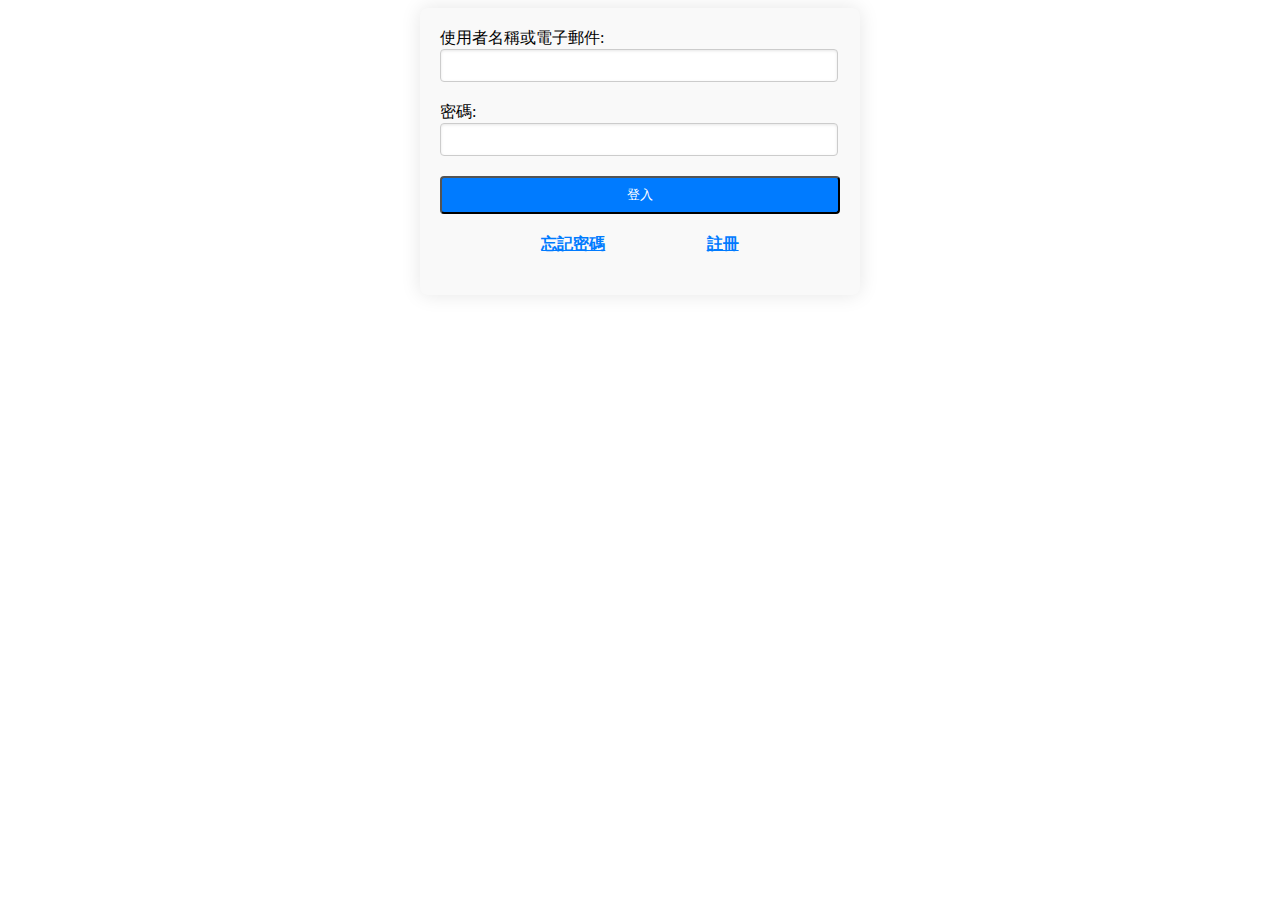
<file: templates/loginform.html>
<!DOCTYPE html>
<html lang="en">
<head>
     <meta charset="UTF-8">
     <meta name="viewport" content="width=device-width, initial-scale=1.0">
     <title>登入表單</title>
     <link rel="stylesheet" href="/static/css/loginform.css">
</head>
<body>
    <div class="login-container">
        <form id="login-form">
            <div class="form-group">
                <label for="login-identifier">使用者名稱或電子郵件:</label>
                <input type="text" id="login-identifier" name="login-identifier" required>
            </div>
            <div class="form-group">
                <label for="password">密碼:</label>
                <input type="password" id="password" name="password" required>
            </div>
            <div class="button-container"> <!-- 新增按鈕容器 -->
                <button type="submit" class="submit-btn">登入</button>
            </div>
        </form>
        <div class="action-links">
            <a href="#" id="reset-password-link">忘記密碼</a>
            <a href="/register-form">註冊</a>
        </div>
        <div id="reset-password-modal" class="modal" style="display: none;">
            <div class="modal-content">
                <span class="close-button">&times;</span>
                <h2>重設密碼</h2>
                <p>請輸入您的電子郵件地址，我們將發送重設密碼的連結到您的郵箱。 </p>
                <input type="email" id="email-for-reset" placeholder="您的電子郵件地址">
                <button id="submit-reset">提交</button>
            </div>
       </div>
        <div id="feedback" class="feedback"></div>
    </div>
    <script src="/static/js/loginform.js"></script>
</body>
</html>
</file>
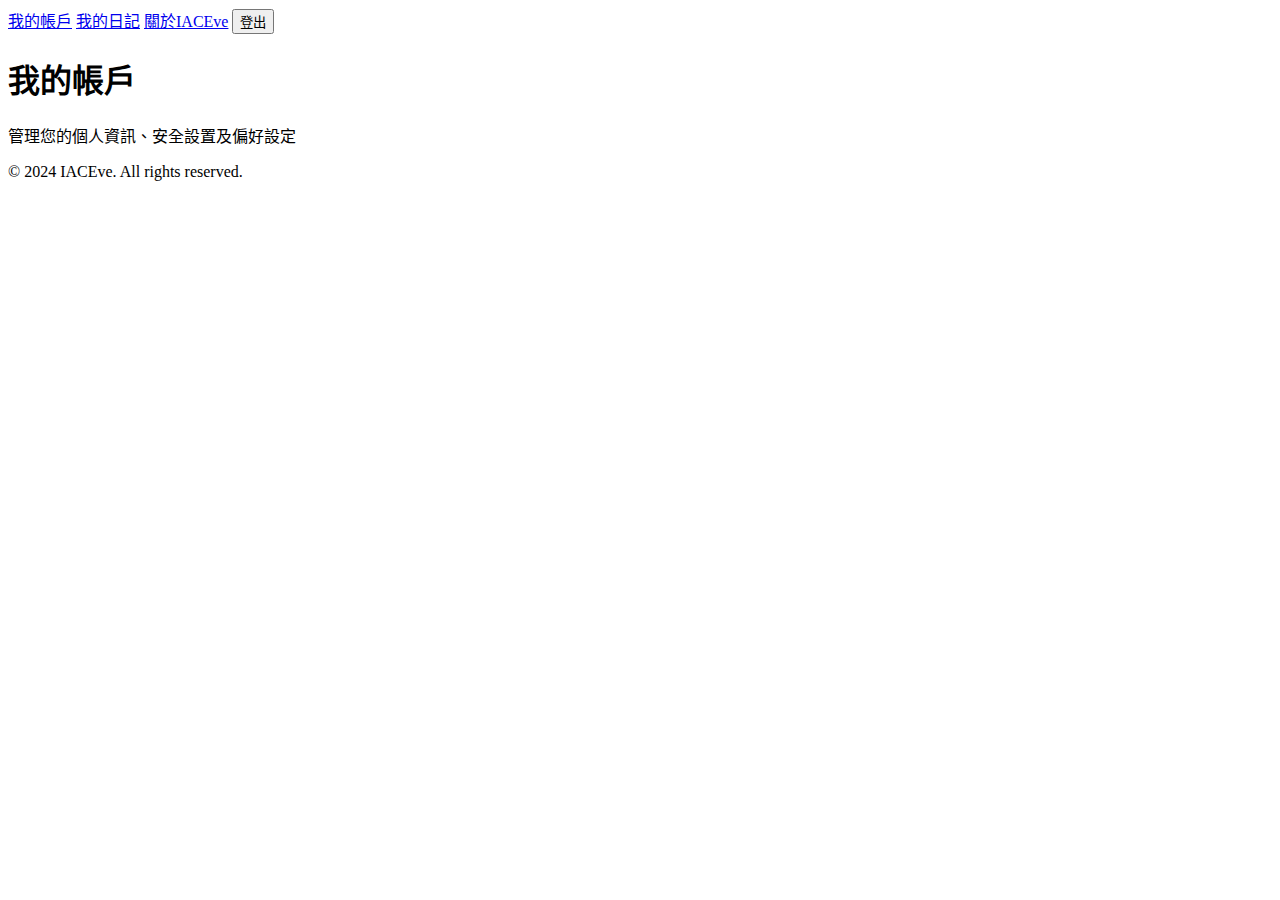
<file: templates/myaccount.html>
<!DOCTYPE html>
<html lang="zh-TW">
<head>
    <meta charset="UTF-8">
    <meta name="viewport" content="width=device-width, initial-scale=1.0">
    <title>我的帳戶</title>
    <link rel="stylesheet" href="https://cdnjs.cloudflare.com/ajax/libs/font-awesome/5.15.3/css/all.min.css" integrity="sha384-SZXxX4whJ79/gErwcOYfWTWTOyfGTLfFrGKOFPHV9H+6YD5Eib3z1z7Uqo0pR07V" crossorigin="anonymous">
    <link href="https://fonts.googleapis.com/css2?family=Noto+Sans+TC:wght@400;500;700&display=swap" rel="stylesheet">
    <style>
        /* CSS goes here */
    </style>
</head>
<body>
    <div class="navbar" id="userNavbar">
        <div class="container navbar-container">
            <a href="/my-account"><i class="fas fa-user"></i> 我的帳戶</a>
            <a href="/my-diary"><i class="fas fa-book"></i> 我的日記</a>
            <a href="/about-iaceve"><i class="fas fa-info-circle"></i> 關於IACEve</a>
            <button id="logoutBtn"><i class="fas fa-sign-out-alt"></i> 登出</button>
        </div>
    </div>
    <div class="container">
        <header>
            <h1>我的帳戶</h1>
            <p>管理您的個人資訊、安全設置及偏好設定</p>
        </header>
        <main>
            <!-- Account information and settings go here -->
        </main>
        <footer>
            <p>&copy; 2024 IACEve. All rights reserved.</p>
        </footer>
    </div>
    <script>
        // JavaScript goes here
    </script>
</body>
</html>
</file>
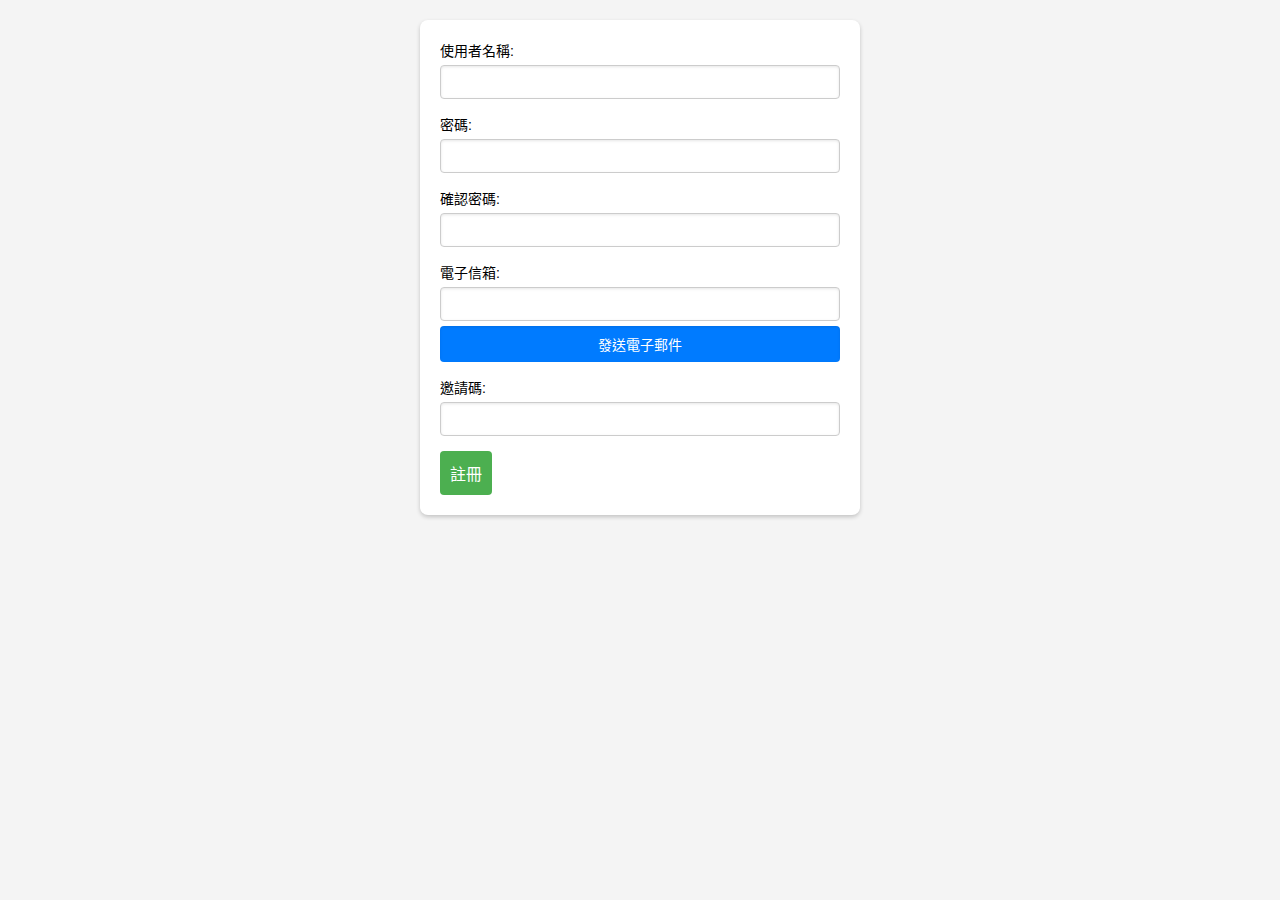
<file: templates/registerform.html>
<!DOCTYPE html>
<html lang="zh-TW">
<head>
    <meta charset="UTF-8">
    <title>註冊表單</title>
    <link rel="stylesheet" href="/static/css/registerform.css">
</head>
<body>
    <div id="overlay-email" style="display:none;">
        <div id="loadingMessage-email">寄送電子郵件中...</div>
    </div>
    <div id="overlay-register" style="display:none;">
        <div id="loadingMessage-register">創建用戶中...</div>
    </div>
    
    <div id="error-message" style="display:none;"></div>
    <form id="main-form" action="/api/register-submit-form" method="post">
        <div class="form-group">
            <label for="snick">使用者名稱:</label>
            <input type="text" id="snick" name="snick" required>
        </div>

        <div class="form-group">
            <label for="pwd">密碼:</label>
            <input type="password" id="pwd" name="pwd" required>
        </div>

        <div class="form-group">
            <label for="confirm-pwd">確認密碼:</label>
            <input type="password" id="confirm-pwd" name="confirm-pwd" required>
        </div>

        <div id="email-container" class="form-group">
            <label for="email">電子信箱:</label>
            <input type="email" id="email" name="email" required>
            <button type="button" id="send-verify-email-btn">發送電子郵件</button>
            <!-- 驗證碼輸入與驗證按鈕，初始隱藏 -->
            <div id="verification-container" style="display: none;">
                <input type="text" id="verification-code" name="verification-code" placeholder="輸入驗證碼">
                <button type="button" id="verify-email-btn">驗證</button>
                <span id="email-verified-icon" style="display: inline; color: red;"></span>
            </div>
       </div>

        <div class="form-group">
            <label for="verify">邀請碼:</label>
            <input type="text" id="verify" name="verify" required>
        </div>

        <button type="submit" class="submit-btn">註冊</button>
    </form>
    <script src="/static/js/registerform.js"></script>
</body>
</html>
</file>
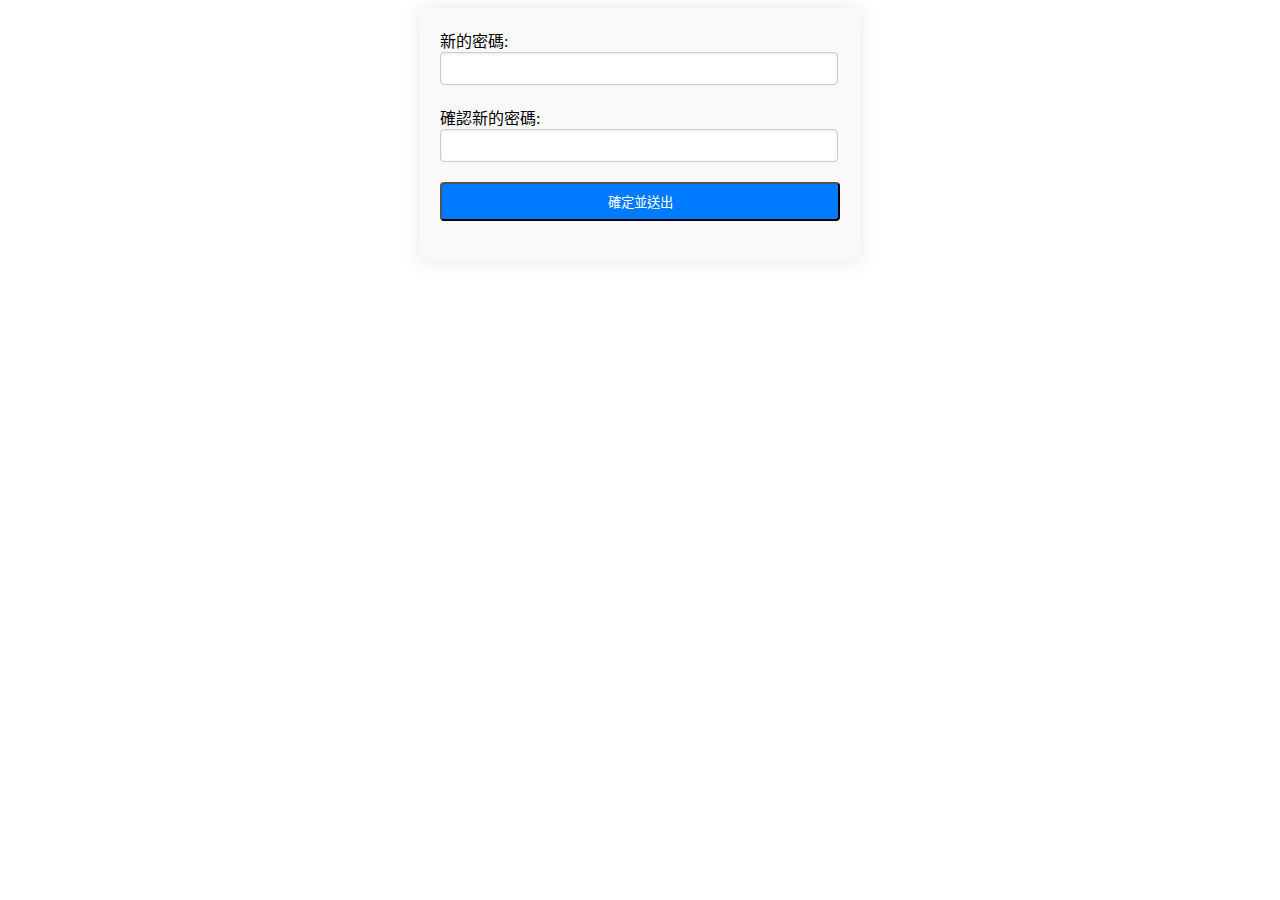
<file: templates/resetpassword.html>
<!DOCTYPE html>
<html lang="zh-TW">
<head>
    <meta charset="UTF-8">
    <meta name="viewport" content="width=device-width, initial-scale=1.0">
    <title>登入表單</title>
    <link rel="stylesheet" href="/static/css/resetpassword.css">
</head>
<body>
    <div class="resetpassword-container">
        <form id="resetpassword-form">
            <input type="hidden" id="token" name="token">
            <div class="form-group">
                <label for="new_password">新的密碼:</label>
                <input type="password" id="new_password" name="new_password" required>
            </div>
            <div class="form-group">
                <label for="confirmed_new_password">確認新的密碼:</label>
                <input type="password" id="confirmed_new_password" name="confirmed_new_password" required>
            </div>
            <button type="submit" class="submit-btn">確定並送出</button>
        </form>
        <div id="feedback" class="feedback"></div>
    </div>
    <script src="/static/js/resetpassword.js"></script>
</body>
</html>
</file>
<file: static/css/loginform.css>
.login-container {
    max-width: 400px;
    margin: auto;
    padding: 20px;
    box-shadow: 0 0 20px rgba(0, 0, 0, 0.1);
    background-color: #f9f9f9;
    border-radius: 8px;
}

.form-group {
    margin-bottom: 20px; /* 保持原樣，確保足夠的間距 */
}

.form-group input {
    width: calc(100% - 20px); /* 調整寬度以適應邊距 */
    padding: 8px;
    border: 1px solid #ccc;
    border-radius: 4px;
    box-shadow: inset 0 1px 3px rgba(0, 0, 0, 0.1); /* 輸入框內部陰影 */
}

.button-container {
    display: flex;
    justify-content: center; /* 使按鈕在容器中居中 */
    margin-top: 10px; /* 適當的上邊距離 */
}

.submit-btn {
    width: 100%;
    padding: 8px 16px; /* 更細緻的按鈕大小 */
    background-color: #007bff;
    color: white;
    border-radius: 4px;
    cursor: pointer;
    transition: background-color 0.3s ease;
}

.submit-btn:hover {
    background-color: #0056b3;
}

.action-links {
    margin-top: 20px;
    display: flex;
    justify-content: space-evenly; /* 改進連結的分佈 */
}

.action-links a {
    color: #007bff;
    font-weight: bold; /* 加粗字體可提高可讀性 */
    transition: color 0.3s ease; /* 增加顏色過渡效果 */
}

.action-links a:hover {
    color: #0056b3; /* 滑鼠懸停時更深的顏色 */
}

.feedback {
    margin-top: 20px;
    color: #666; /* 調整回饋訊息的顏色 */
}

.modal {
    position: fixed;
    z-index: 1050; /* 確保模態框位於其他內容之上 */
    left: 0;
    top: 0;
    width: 100%;
    height: 100%;
    overflow: auto; /* 允許捲動查看模態框以外的內容 */
    background-color: rgba(0, 0, 0, 0.5); /* 半透明黑色背景 */
    display: flex;
    align-items: center; /* 垂直居中 */
    justify-content: center; /* 水平居中 */
}

.modal-content {
    background-color: #f9f9f9;
    margin: auto;
    padding: 20px;
    border: 1px solid #888;
    width: 80%; /* 模態框寬度，適應螢幕大小 */
    max-width: 400px; /* 最大寬度與.login-container一致 */
    box-shadow: 0 0 20px rgba(0, 0, 0, 0.1); /* 盒子陰影 */
    border-radius: 8px; /* 邊框圓角 */
}

.close-button {
    color: #aaa;
    float: right;
    font-size: 28px;
    font-weight: bold;
    cursor: pointer;
}

.close-button:hover,
.close-button:focus {
    color: black;
    text-decoration: none;
}

/* 套用於輸入框、按鈕等的樣式 */
.modal input[type="email"] {
    width: calc(100% - 20px);
    padding: 8px;
    margin-top: 10px;
    border: 1px solid #ccc;
    border-radius: 4px;
    box-shadow: inset 0 1px 3px rgba(0, 0, 0, 0.1);
}

.modal button#submit-reset {
    width: 100%;
    padding: 8px 16px;
    background-color: #007bff;
    color: white;
    border: none;
    border-radius: 4px;
    cursor: pointer;
    margin-top: 20px; /* 為按鈕新增上邊距 */
    transition: background-color 0.3s ease;
}

.modal button#submit-reset:hover {
    background-color: #0056b3;
}

/* 調整模態框內文字樣式 */
.modal h2 {
    color: #333;
}

.modal p {
    color: #666;
}
</file>
<file: static/css/registerform.css>
body {
    font-family: Arial, sans-serif;
    background-color: #f4f4f4;
    margin: 0;
    padding: 20px;
    display: flex;
    justify-content: center;
}

#main-form {
    background-color: white;
    padding: 20px;
    border-radius: 8px;
    box-shadow: 0 2px 4px rgba(0,0,0,0.2); /* 稍微加深陰影，增加層次感 */
    width: 100%;
    max-width: 400px; /* 減少最大寬度，使頁面更緊湊 */
}

@keyframes fadeInUp {
    from {
        opacity: 0;
        transform: translateY(20px);
    }
    to {
        opacity: 1;
        transform: translateY(0);
    }
}

.form-group {
    margin-bottom: 15px; /* 調整間距，使佈局更緊湊 */
    animation: fadeInUp 0.5s ease-out forwards;
}

.form-group label {
    display: block;
    margin-bottom: 5px;
    font-size: 14px; /* 縮小字體大小，讓標籤更細緻 */
}

.form-group input, .form-group button {
    width: 100%;
    padding: 8px 10px; /* 減少填充，使輸入框和按鈕更加緊湊 */
    font-size: 14px; /* 調整字體大小，保持與標籤一致 */
    border: 1px solid #ccc;
    border-radius: 4px;
    box-sizing: border-box;
    box-shadow: inset 0 1px 3px rgba(0, 0, 0, 0.1);
}

#send-verify-email-btn, #verify-email-btn {
    margin-top: 5px; /* 減少頂部間距 */
    padding: 8px 10px; /* 縮小按鈕尺寸 */
    font-size: 14px; /* 統一字體大小 */
    background-color: #007bff;
    color: white;
    border: none;
    border-radius: 4px;
    cursor: pointer;
}

#send-verify-email-btn:hover, #verify-email-btn:hover {
    background-color: #0056b3;
}

.submit-btn {
    padding: 10px;
    background-color: #4CAF50;
    color: white;
    border: none;
    border-radius: 4px;
    cursor: pointer;
    font-size: 16px; /* 保持提交按鈕的字體稍大，突出重要操作 */
    animation: fadeInUp 0.5s ease-out forwards;
}

.submit-btn:hover {
    background-color: #45a049;
}

/* 設定動畫延遲 */
.form-group:nth-child(1) { animation-delay: 0.2s; }
.form-group:nth-child(2) { animation-delay: 0.4s; }
.form-group:nth-child(3) { animation-delay: 0.6s; }
.form-group:nth-child(4) { animation-delay: 0.8s; }
.form-group:nth-child(5) { animation-delay: 1.0s; }
/* 因為提交按鈕在最後，所以我們給它設定更長的延遲 */
.submit-btn { animation-delay: 1.2s; }

#error-message {
    display: none; /* 預設隱藏 */
    background-color: #ffdddd; /* 淺紅色背景 */
    color: #D8000C; /* 深紅字 */
    text-align: center;
    padding: 20px;
    margin: 20px 0;
    border: 1px solid #D8000C;
    border-radius: 5px;
    box-shadow: 0 4px 8px rgba(0,0,0,0.1);
    position: fixed;
    top: 10px;
    bottom: 10px;
    left: 50%;
    transform: translateX(-50%);
    z-index: 1000;
    width: auto;
    max-width: 80vw; /* 調整最大寬度 */
    max-height: 80vh; /* 最小高度 */
    overflow-y: auto; /* 允許垂直滾動 */
}

/* 響應式設計：針對小螢幕裝置的樣式 */
@media (max-width: 600px) {
    #error-message {
        font-size: 12px; /* 進一步縮小字體大小 */
        padding: 8px; /* 進一步減少內邊距 */
        max-width: 95vw; /* 在小螢幕上使用較大的寬度百分比 */
        max-height: 50vh; /* 在小螢幕上減少最大高度，以適應較小的視口 */
        overflow-y: auto; /* 確保能夠滾動查看 */
    }
}

@keyframes fadeIn {
    from { opacity: 0; }
    to { opacity: 1; }
}

@keyframes fadeOut {
    from { opacity: 1; }
    to { opacity: 0; }
}

/* 通知容器樣式 */
.notification {
    position: fixed;
    top: 20px; /* 在頂部顯示，距離上邊界20px */
    left: 50%;
    transform: translateX(-50%);
    display: flex;
    align-items: center;
    justify-content: center;
    min-width: 300px; /* 最小寬度 */
    max-width: 80%; /* 最大寬度，確保在小螢幕上也能良好顯示 */
    background-color: #323232; /* 預設背景色 */
    color: white; /* 文字顏色 */
    padding: 10px 20px;
    border-radius: 5px;
    box-shadow: 0 4px 6px rgba(0,0,0,0.2);
    z-index: 1000;
    opacity: 1; /* 預設完全不透明 */
    transition: opacity 0.5s ease-out, top 0.5s ease-out; /* 平滑過渡效果 */
}

/* 成功訊息的背景色 */
.notification-success {
    background-color: #4CAF50; /* 綠色 */
}

/* 錯誤訊息的背景色 */
.notification-error {
    background-color: #F44336; /* 紅色 */
}

#overlay-email, #overlay-register {
    position: fixed; /* 使用fixed定位，使覆蓋層相對於視窗定位 */
    top: 0;
    left: 0;
    width: 100%; /* 覆蓋層寬度擴展到整個視窗寬度 */
    height: 100%; /* 覆蓋層高度擴展到整個視口高度 */
    background-color: rgba(0, 0, 0, 0.5); /* 半透明黑色背景 */
    display: flex; /* 使用Flex佈局，以便於內容居中顯示 */
    justify-content: center; /* 水平居中 */
    align-items: center; /* 垂直居中 */
    z-index: 1000; /* 確保覆蓋層位於其他內容之上 */
    display: none; /* 預設不顯示，透過JavaScript控制顯示 */
}

#loadingMessage-email, #loadingMessage-register {
    padding: 20px;
    background: white; /* 背景色 */
    border-radius: 5px; /* 圓角 */
    box-shadow: 0 0 10px rgba(0, 0, 0, 0.5); /* 陰影效果 */
}
</file>
<file: static/css/resetpassword.css>
.resetpassword-container {
    max-width: 400px;
    margin: auto;
    padding: 20px;
    box-shadow: 0 0 20px rgba(0, 0, 0, 0.1);
    background-color: #f9f9f9;
    border-radius: 8px;
}

.form-group {
    margin-bottom: 20px; /* 保持原樣，確保足夠的間距 */
}

.form-group input {
    width: calc(100% - 20px); /* 調整寬度以適應邊距 */
    padding: 8px;
    border: 1px solid #ccc;
    border-radius: 4px;
    box-shadow: inset 0 1px 3px rgba(0, 0, 0, 0.1); /* 輸入框內部陰影 */
}

.button-container {
    display: flex;
    justify-content: center; /* 使按鈕在容器中居中 */
    margin-top: 10px; /* 適當的上邊距離 */
}

.submit-btn {
    width: 100%;
    padding: 8px 16px; /* 更細緻的按鈕大小 */
    background-color: #007bff;
    color: white;
    border-radius: 4px;
    cursor: pointer;
    transition: background-color 0.3s ease;
}

.submit-btn:hover {
    background-color: #0056b3;
}

.feedback {
    margin-top: 20px;
    color: #666; /* 調整回饋訊息的顏色 */
}
</file>
